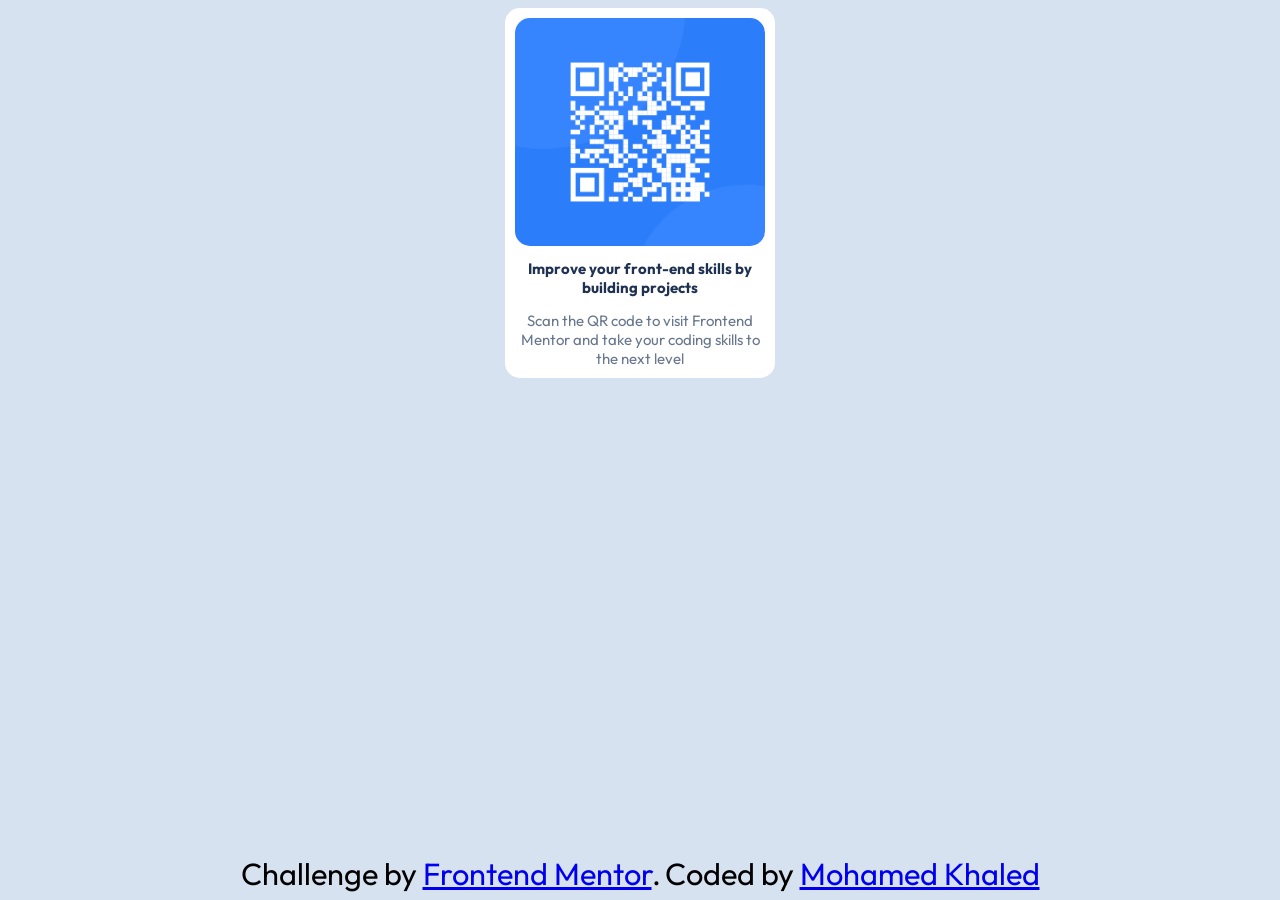
<file: index.html>
<!DOCTYPE html>
<html lang="en">

<head>
  <meta charset="UTF-8">
  <meta name="viewport" content="width=device-width, initial-scale=1.0">
  <meta name="authour" content="Mohamed Khaled">

  <!-- displays site properly based on user's device -->

  <link rel="icon" type="image/png" sizes="32x32" href="./images/favicon-32x32.png">

  <link rel="stylesheet" href="style.css">
  <title>Frontend Mentor | QR code component</title>

  <link rel="preconnect" href="https://fonts.googleapis.com">
  <link rel="preconnect" href="https://fonts.gstatic.com" crossorigin>
  <link href="https://fonts.googleapis.com/css2?family=Outfit:wght@100..900&display=swap" rel="stylesheet">

  <!-- Feel free to remove these styles or customise in your own stylesheet 👍 -->
  <!-- <style>
    .attribution {
      font-size: 11px;
      text-align: center;
    }

    .attribution a {
      color: hsl(228, 45%, 44%);
    }
  </style> -->
</head>

<body>
  <main>
    <div class="flex-continer">
      <div class="qr-viewer">
        <div class="qr">
          <img src="./images/image-qr-code.png" alt="qr-site:frontendmentor.com">
        </div>

        <h2 class="qr-title">Improve your front-end skills by building projects</h2>
        <p class="qr-caption">
          Scan the QR code to visit Frontend Mentor and take your coding skills
          to the next level
        </p>

      </div>
    </div>

  </main>
      <footer class="attribution">
      <p> Challenge by <a href="https://www.frontendmentor.io?ref=challenge" target="_blank">Frontend Mentor</a>.</p>
      <p>Coded by <a href="mailto:mohamed.k.code@gmail.com">Mohamed Khaled</a></p>
    </footer>
</body>

</html>
</file>
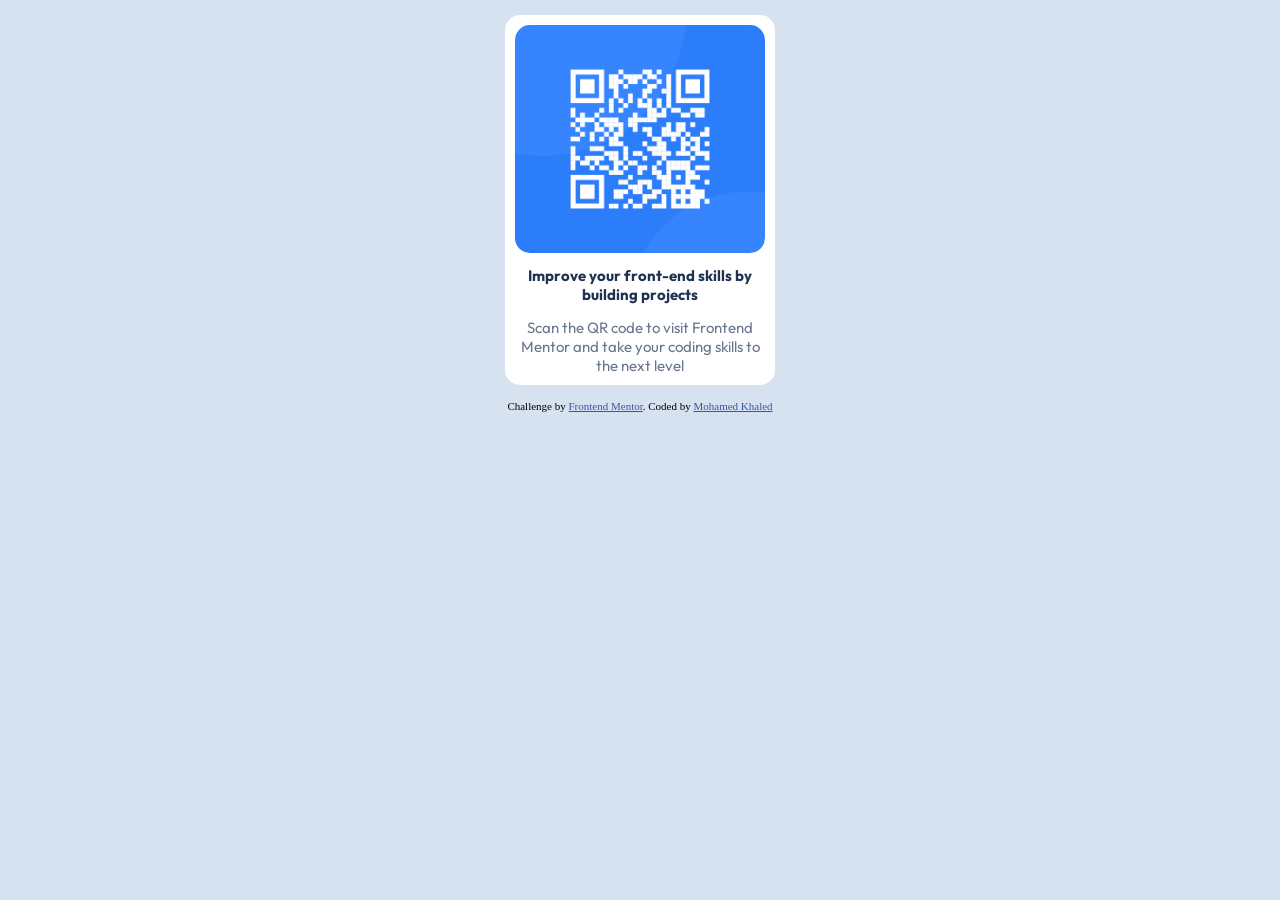
<file: root/index.html>
<!DOCTYPE html>
<html lang="en">

  <head>
    <meta charset="UTF-8">
    <meta name="viewport" content="width=device-width, initial-scale=1.0">
    <!-- displays site properly based on user's device -->

    <link rel="icon" type="image/png" sizes="32x32"
      href="./images/favicon-32x32.png">

    <link rel="stylesheet" href="style.css">
    <title>Frontend Mentor | QR code component</title>

    <link rel="preconnect" href="https://fonts.googleapis.com">
    <link rel="preconnect" href="https://fonts.gstatic.com" crossorigin>
    <link
      href="https://fonts.googleapis.com/css2?family=Outfit:wght@100..900&display=swap"
      rel="stylesheet">

    <!-- Feel free to remove these styles or customise in your own stylesheet 👍 -->
    <style>
    .attribution {
      font-size: 11px;
      text-align: center;
    }

    .attribution a {
      color: hsl(228, 45%, 44%);
    }
  </style>
  </head>

  <body>
    <div class="flex-center">
      <div class="qr-viewer">
        <div class="qr">
          <img src="./images/image-qr-code.png"
            alt="qr-site:frontendmentor.com">
        </div>

        <p class="qr-title">Improve your front-end skills by building projects</p>
        <p class="qr-caption">
          Scan the QR code to visit Frontend Mentor and take your coding skills
          to the next level
        </p>

      </div>
    </div>

    <div class="attribution">
      Challenge by <a href="https://www.frontendmentor.io?ref=challenge"
        target="_blank">Frontend Mentor</a>.
      Coded by <a href="mailto:mohamed.k.code@gmail.com">Mohamed Khaled</a>
    </div>
  </body>

</html>
</file>
<file: style.css>
body {
    background-color:hsl(212, 45%, 89%);
}


p, h2 {
    margin: 0;
    font-size: 15px;
    font-family: "Outfit", sans-serif;
    font-optical-sizing: auto;
    font-style: normal;


}


main {
    height: 94vh;
    display: flex;
    flex-direction: column;
    justify-content: space-between;
    align-items: center;
}




.qr-viewer {
    display: flex;
    flex-direction: column;
    justify-content: space-between;
    height: 350px;
    width: 250px;
    background-color: hsl(0, 0%, 100%);
    padding: 10px;
    border-radius: 15px;
    -webkit-border-radius: 15px;
    -moz-border-radius: 15px;
    -ms-border-radius: 15px;
    -o-border-radius: 15px;
    text-align: center;
}


.qr {
    width: 100%;
    height: 65%;
}


.qr img{
    width: 100%;
    height: 100%;
    object-fit: cover;
    border-radius: 15px;
    -webkit-border-radius: 15px;
    -moz-border-radius: 15px;
    -ms-border-radius: 15px;
    -o-border-radius: 15px;
}


.qr-title {
    font-weight: 700;
    color: hsl(218, 44%, 22%);
}


.qr-caption {
    font-weight: 400;
    color:hsl(216, 15%, 48%) ;
}


footer {
    text-align: center;
}

footer p {
    display: inline-block;
    height: 4vh;
    font-size: 2.4vw;
}
</file>
<file: root/style.css>
body {
    background-color:hsl(212, 45%, 89%);
}


p {
    margin: 0;
    font-size: 15px;
    font-family: "Outfit", sans-serif;
    font-optical-sizing: auto;
    font-style: normal;


}


.flex-center {
    display: flex;
    justify-content: center;
    align-items: center;
    margin-top: 15px;
    margin-bottom: 15px;

}


.qr-viewer {
    display: flex;
    flex-direction: column;
    justify-content: space-between;
    height: 350px;
    width: 250px;
    background-color: hsl(0, 0%, 100%);
    padding: 10px;
    border-radius: 15px;
    -webkit-border-radius: 15px;
    -moz-border-radius: 15px;
    -ms-border-radius: 15px;
    -o-border-radius: 15px;
    text-align: center;
}


.qr {
    width: 100%;
    height: 65%;
}


.qr img{
    width: 100%;
    height: 100%;
    object-fit: cover;
    border-radius: 15px;
    -webkit-border-radius: 15px;
    -moz-border-radius: 15px;
    -ms-border-radius: 15px;
    -o-border-radius: 15px;
}


.qr-title {
    font-weight: 700;
    color: hsl(218, 44%, 22%);
}


.qr-caption {
    font-weight: 400;
    color:hsl(216, 15%, 48%) ;
}
</file>
